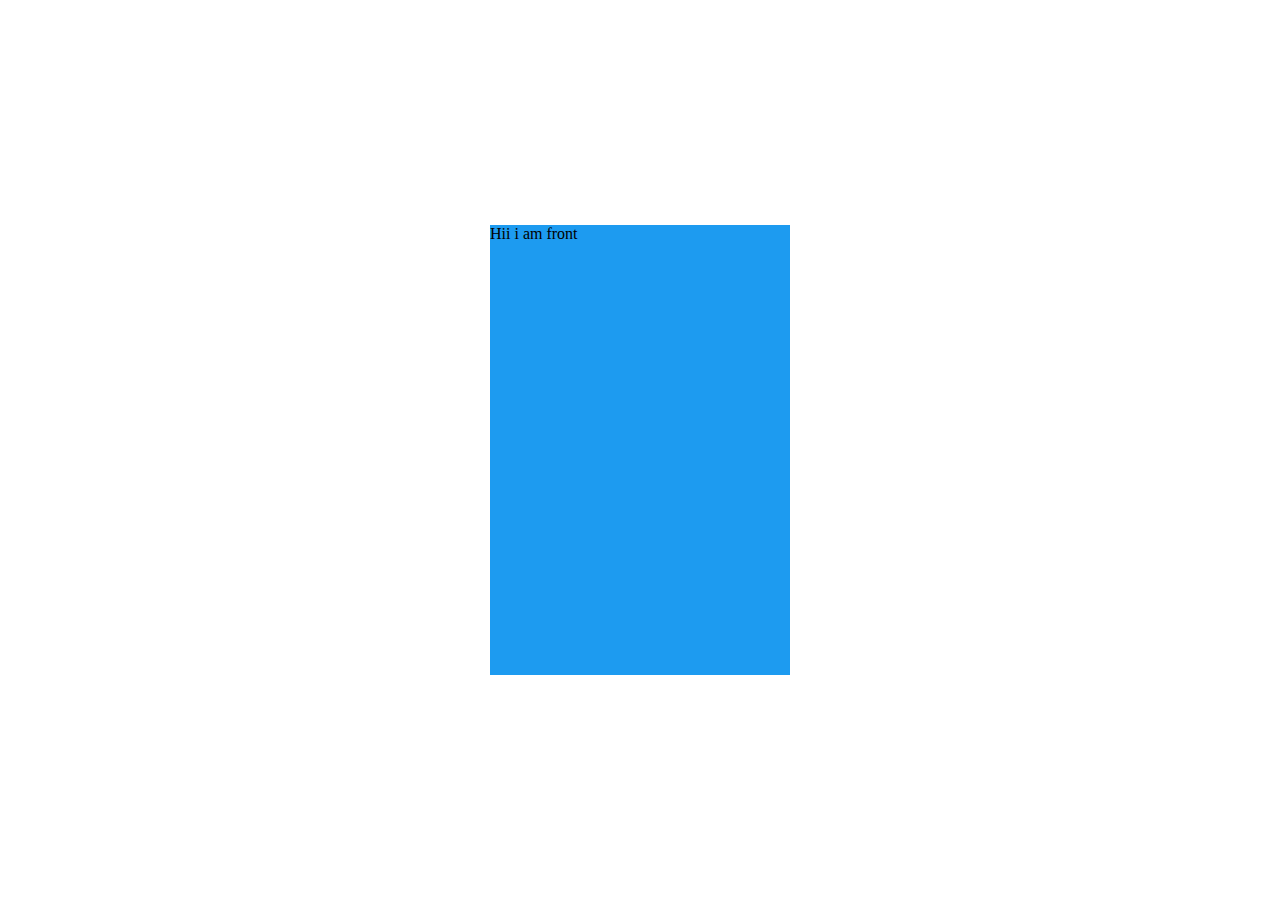
<file: card flip/index.html>
<!DOCTYPE html>
<html lang="en">
<head>
    <title>Card Flip</title>
    <style>
        *{
            margin: 0;
            padding: 0;
            box-sizing: border-box;
        }
        body{
            display: flex;
            align-items: center;
            justify-content: center;
            min-height: 100vh;
        }
        .container{
            width: 300px;
            height: 450px;
            position: relative;
        }
        .card{
            width:100%;
            height: 100%;
            position: absolute;
            transform-style: preserve-3d;
            transition: all .7s .5s cubic-bezier(0,.3,.5,1.5);
        }
        .front{
            width:100%;
            height: 100%;
            position: absolute;
            background-color: #1d9bf0;
            backface-visibility: hidden;
        }
        .back{
            width:100%;
            height: 100%;
            position: absolute;
            background-color:violet;
            transform: rotateY(180deg);
            backface-visibility: hidden;
        }
        .card:hover{
            transform: rotateY(180deg);
        }
    </style>
</head>
<body>
    <div class="container">
        <div class="card">
            <div class="front">
                Hii i am front
            </div>
            <div class="back">
                Hii i am back
            </div>
        </div>
    </div>
    
</body>
</html>
</file>
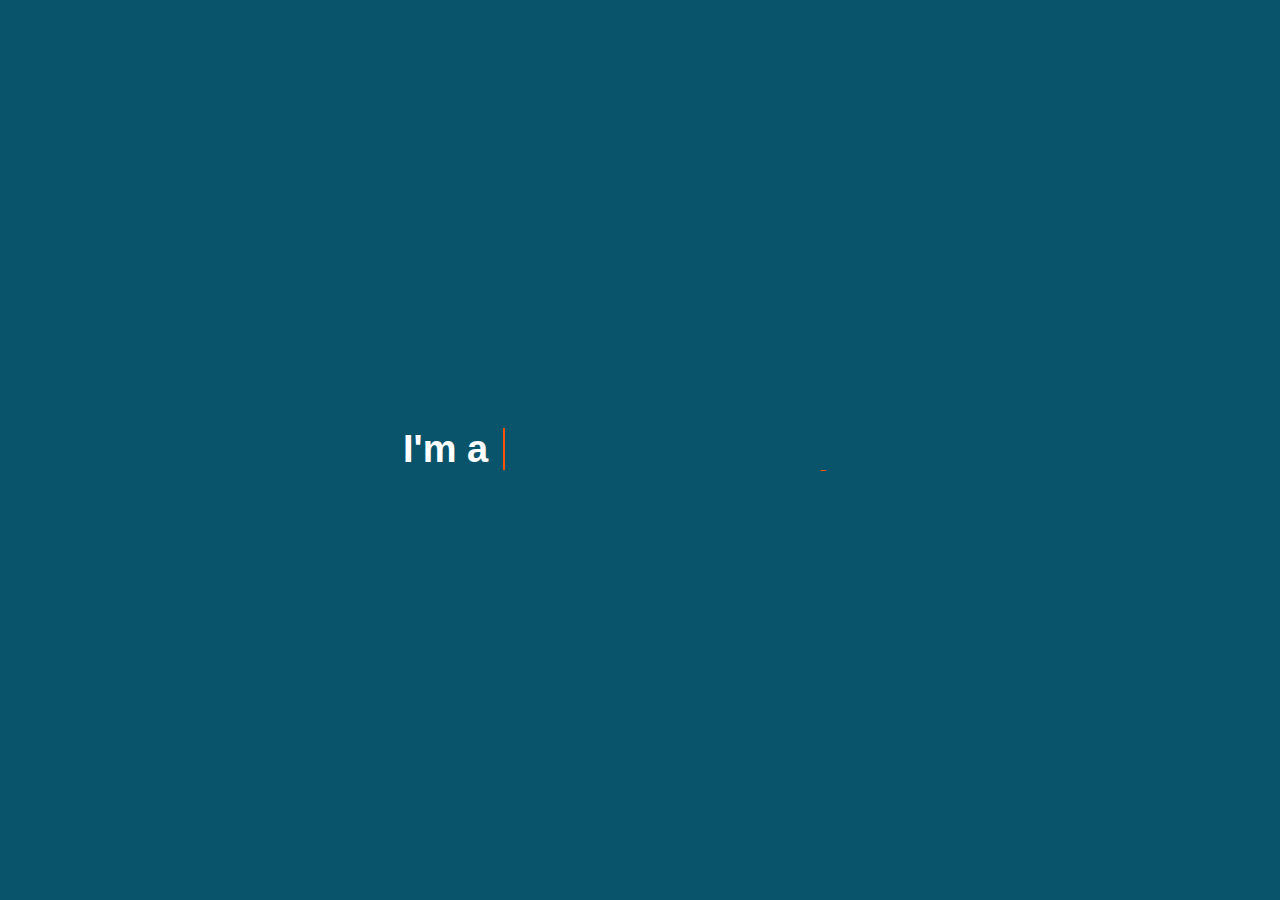
<file: dynamic typing/index.html>
<!DOCTYPE html>
<html lang="en">
<head>
    <title>Typing Animation</title>
    <style>
        *{
            margin: 0;
            padding: 0;
            box-sizing: border-box;
            font-family: Arial;
        }
        body{
            display: flex;
            align-items: center;
            justify-content: center;
            background-color: rgb(10, 84, 107);
            min-height: 100vh;
            user-select: none;
        }
        .content{
            display: inline-flex;

        }
        li{
            list-style: none;
            /* position: relative; */
        }
        span{
            position: relative;
        }
        .dynamic-texts{
            margin-left: 15px;
            font-size: 38px;
            font-weight: 550;
            color:rgb(252, 82, 4);
            height: 45px;
            line-height: 45px;
            border-color: red;
            overflow: hidden;
            
        }
        .dynamic-texts li{
            animation: slide 10s steps(4) infinite;
            position: relative;
            top:0

        }
        @keyframes slide{
            100%{
               top:-180px;
            }
        }
        .static-text{
            font-size: 38px;
            color: white;
            font-weight: 550;

        }
        li span::after{
            content: "";
            position: absolute;
            height: 100%;
            width: 100%;
            border-left: 2px solid rgb(252, 82, 4);
            left: 0;
            background-color: rgb(10, 84, 107);
            animation: typing 2.5s steps(20) infinite;
        }
        @keyframes typing{
            100%{
                left: 100%;
                margin: 0 -20px 0 20px;
            }
        }


    </style>
</head>
<body>
    <div class="content">
        <div class="static-text">I'm a</div>
        <ul class="dynamic-texts">
            <li><span>Full Stack Developer</span></li>
            <li><span>AI Engineer</span></li>
            <li><span>Programmer</span></li>
            <li><span>Multi Billionaire</span></li>
        </ul>
    </div>
    
</body>
</html>
</file>
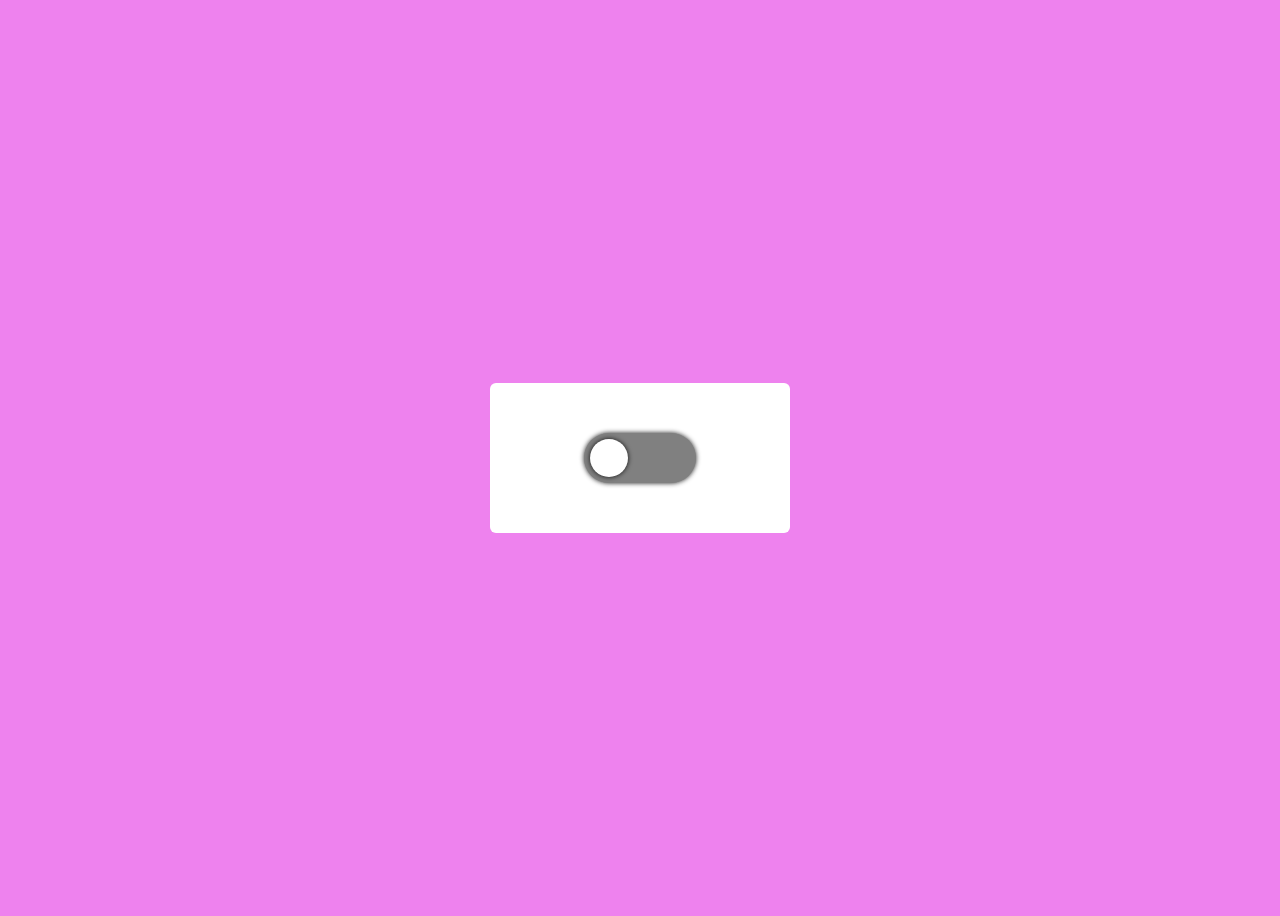
<file: toggle-button/index.html>
<!DOCTYPE html>
<html lang="en">
<head>
    <title>Toggle Button</title>
    <link rel="stylesheet" href="https://cdnjs.cloudflare.com/ajax/libs/font-awesome/6.4.0/css/all.min.css" 
    integrity="sha512-iecdLmaskl7CVkqkXNQ/ZH/XLlvWZOJyj7Yy7tcenmpD1ypASozpmT/E0iPtmFIB46ZmdtAc9eNBvH0H/ZpiBw==" crossorigin="anonymous" referrerpolicy="no-referrer" />
    <style>
        body{
            background-color: violet;
            display: flex;
            justify-content: center;
            align-items: center;
            height: 100dvh;
        }
        .container{
            height: 150px;
            width: 300px;
            background-color: white;
            display: flex;
            align-items: center;
            justify-content: center;
            border-radius: 6px;
        }
        .toggle
        {
            height: 50px;
            width: 100px;
            background-color:gray;
            border-radius: 30px;
            position: relative;
            padding: 0 6px;
            box-shadow: 0 0 5px rgba(0, 0,0 ,0.9);

        }
        .lock{

            background-color: white;
            display: flex;
            align-items: center;
            justify-content: center;
            position: absolute;
            height: 38px;
            width: 38px;
            text-align: center;
            left:6px;
            top:50%;
            border-radius: 50%;
            transform: translateY(-50%);
            transition: all .9s ease;
            box-shadow: 0 0 5px rgba(0, 0,0 ,0.9);
            cursor: pointer;



        }
        .lock-open{
                background-color: rgb(255, 255, 255);
                display: flex;
                align-items: center;
                justify-content: center;
                position: absolute;
                height: 38px;
                width: 38px;
                text-align: center;
                left:calc(100% - 38px - 6px);
                top:50%;
                border-radius: 50%;
                transform: translateY(-50%);
                transition: all 0.9s ease;
                box-shadow: 0 0 5px rgba(0, 0,0 ,0.9);
                cursor: pointer;

                
        }
        .toggle:has(.lock-open)
        {
            background-color:violet;
            box-shadow: 0 0 5px rgba(219, 5, 155, 0.9);

        }
        .toggle:has(.lock-open) i{
            color:black;
        }
        i{
            font-size: 20px;
            color: gray;
        }
    </style>

</head>
<body>
    <div class="container">
        <div class="toggle">
            <div class="lock">
                <i class="fa-solid fa-lock"></i>
            </div>
        </div>
    </div>
    
</body>
<script defer>
    const lock=document.querySelector(".lock")
    const icon=document.querySelector("i")

    function toggleBtn()
    {
        if(lock.className==="lock")
        {
            lock.className="lock-open"
            icon.className="fa-solid fa-lock-open"

        }
        else
        {
            lock.className="lock"
            icon.className="fa-solid fa-lock"
        }
       


    }
    lock.addEventListener("click",toggleBtn)
</script>
</html>
</file>
